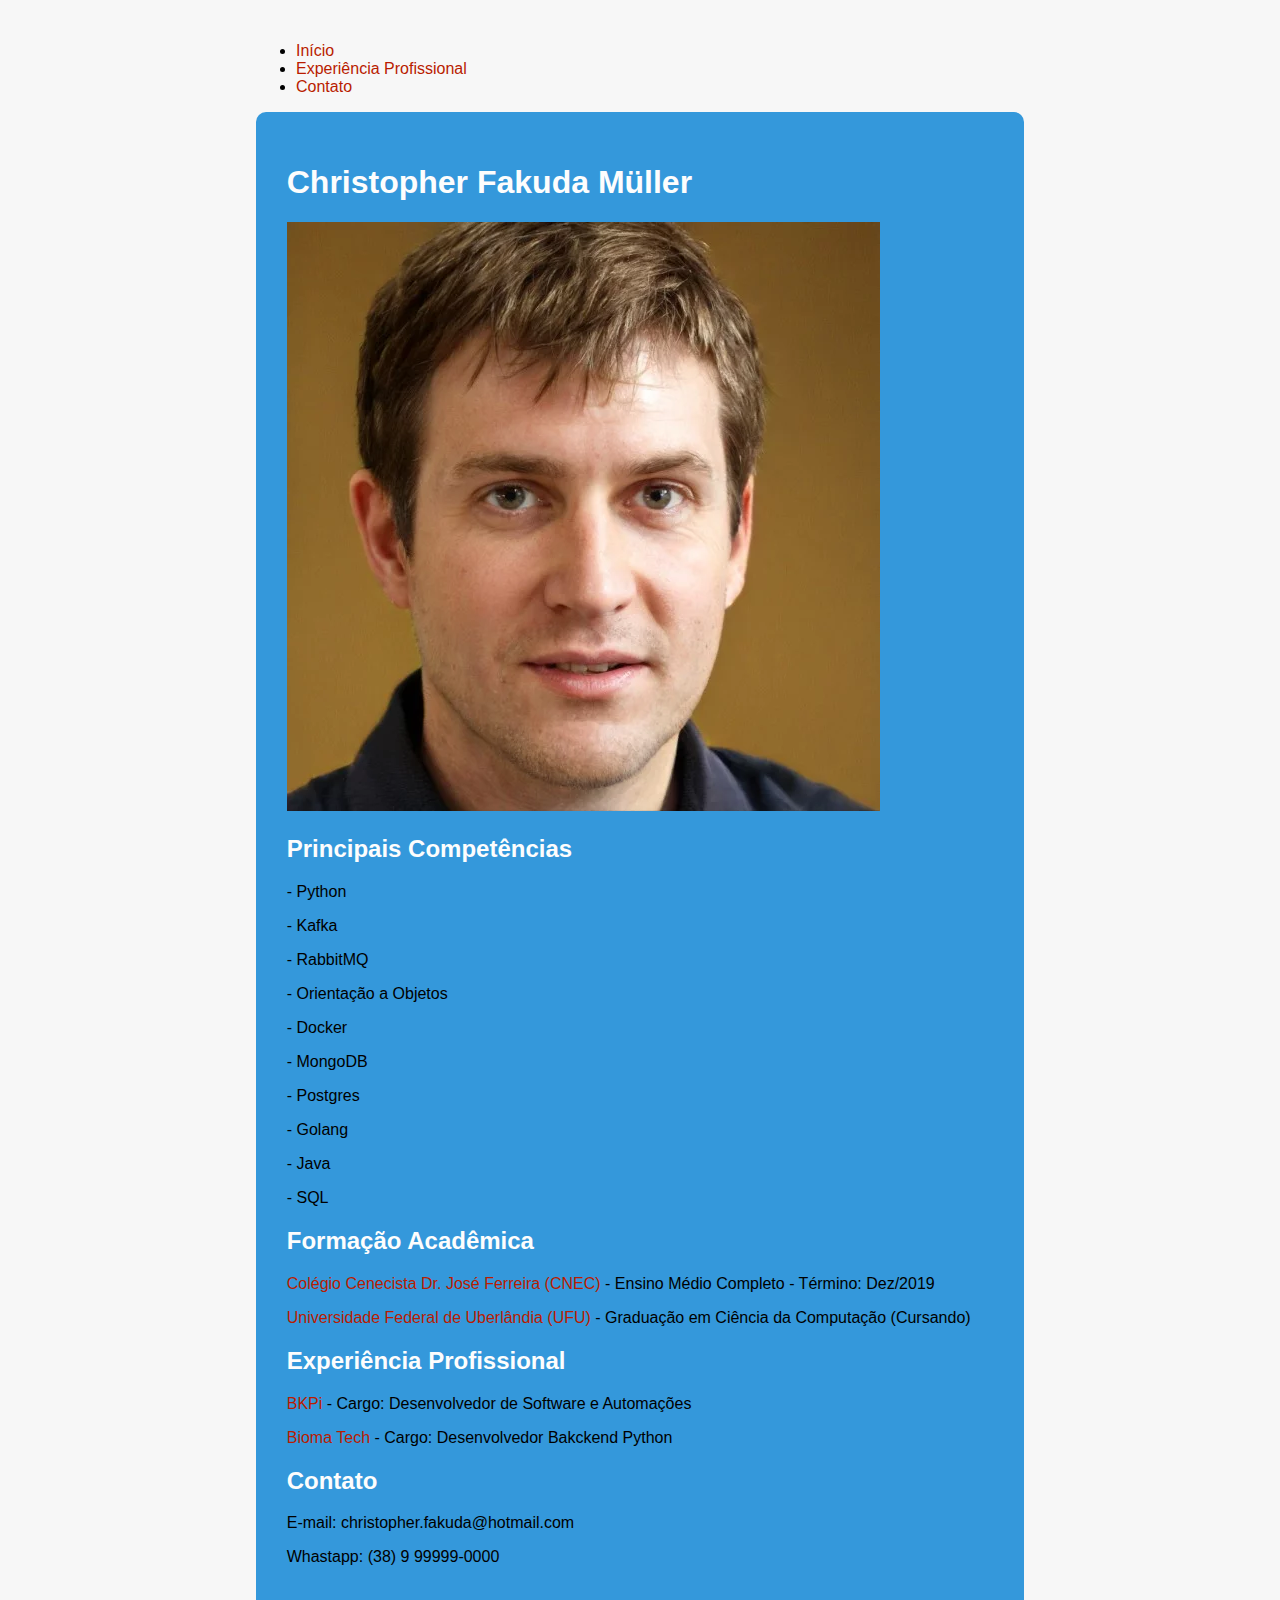
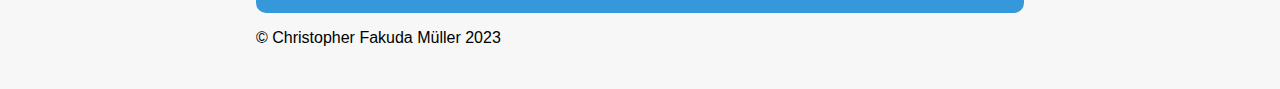
<file: src/index.html>
<!DOCTYPE html>
<html lang="pt-br">
<head>
    <link rel="stylesheet" href="styles/styles.css">
    <meta charset="UTF-8">
    <meta name="viewport" content="width=device-width, initial-scale=1.0">
    <title>Currículo</title>
</head>
<body>
  <header>
    <nav>
      <ul>
        <li><a href="index.html">Início</a></li>
        <li><a href="experiencia.html">Experiência Profissional</a></li>
        <li><a href="contato.html">Contato</a></li>
      </ul>
    </nav>
  </header>

  <main>
    <h1>Christopher Fakuda Müller</h1>
    <img src="images/essa-pessoa-nao-existe2.webp" alt="Foto de Perfil">
    <h2>Principais Competências</h2>
    <p> - Python</p>
    <p> - Kafka</p>
    <p> - RabbitMQ</p>
    <p> - Orientação a Objetos</p>
    <p> - Docker</p>
    <p> - MongoDB</p>
    <p> - Postgres</p>
    <p> - Golang</p>
    <p> - Java</p>
    <p> - SQL</p>
    <h2>Formação Acadêmica</h2>
    <p><a href="colegios.cnec.br/brasilia">Colégio Cenecista Dr. José Ferreira (CNEC)</a> - Ensino Médio Completo - Término: Dez/2019</p>
    <p><a href="ufu.br">Universidade Federal de Uberlândia (UFU)</a> - Graduação em Ciência da Computação (Cursando)</p>
    <h2>Experiência Profissional</h2>
    <p><a href="biomainvestimentos.com">BKPi</a> - Cargo: Desenvolvedor de Software e Automações</p>
    <p><a href="biomainvestimentos.com">Bioma Tech</a> - Cargo: Desenvolvedor Bakckend Python</p>
    <h2>Contato</h2>
    <p>E-mail: christopher.fakuda@hotmail.com</p>
    <p>Whastapp: (38) 9 99999-0000</p>
  </main>

  <footer>
    <p>&copy; Christopher Fakuda Müller 2023 </p>
  </footer>
</body>
</html>
</file>
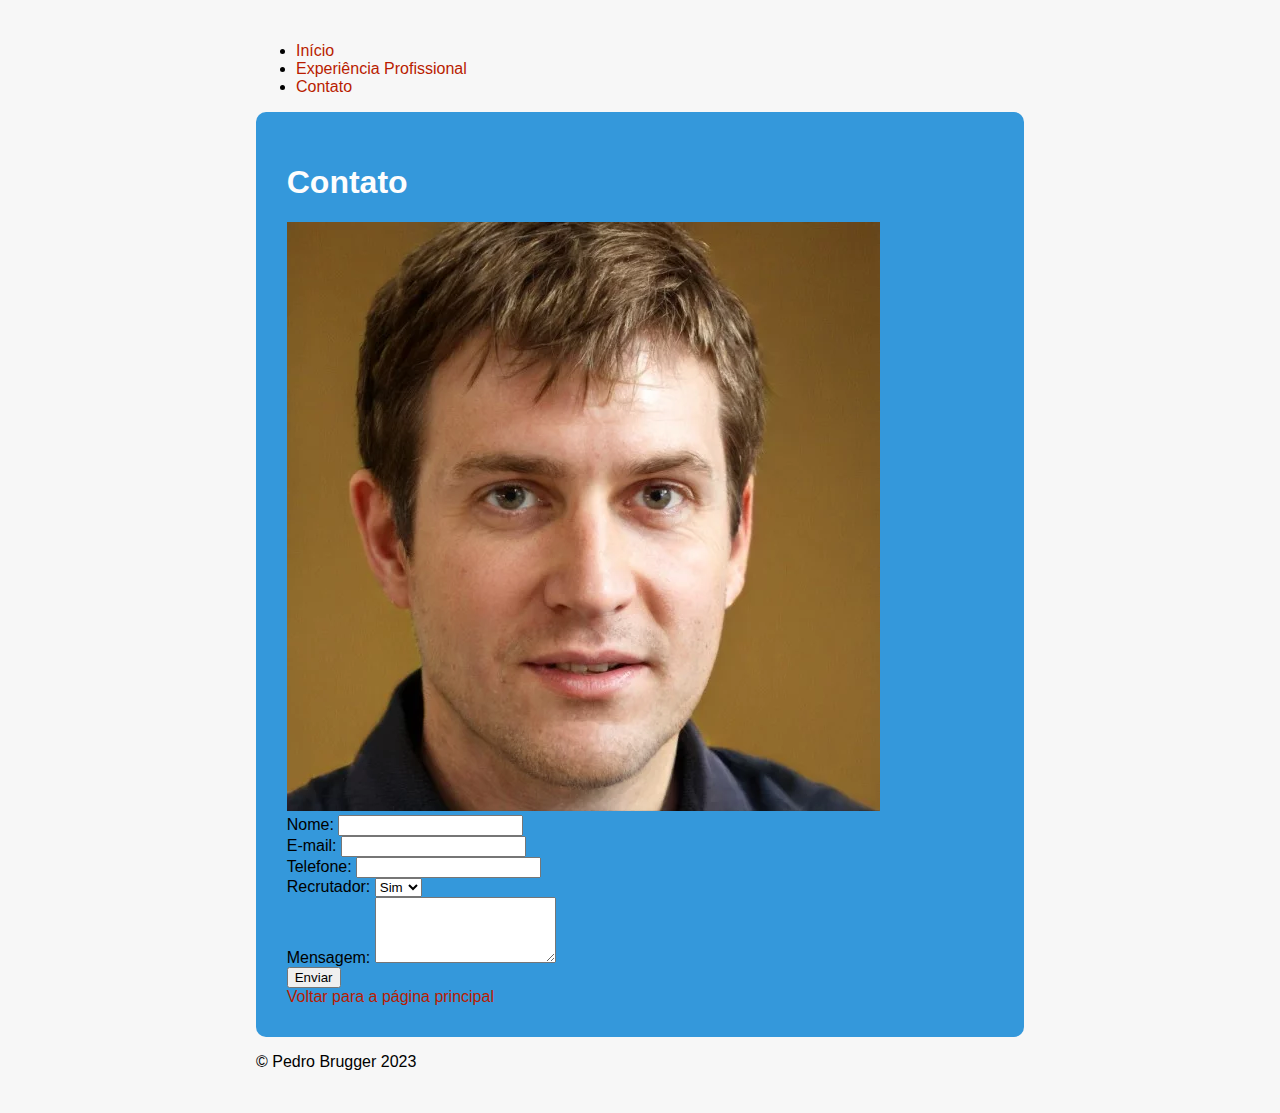
<file: src/contato.html>
<!DOCTYPE html>
<html lang="pt-br">
<head>
    <link rel="stylesheet" href="styles/styles.css">
    <meta charset="UTF-8">
    <meta name="viewport" content="width=device-width, initial-scale=1.0">
    <title>Currículo</title>
</head>
<body>
  <header>
    <nav>
      <ul>
        <li><a href="index.html">Início</a></li>
        <li><a href="experiencia.html">Experiência Profissional</a></li>
        <li><a href="contato.html">Contato</a></li>
      </ul>
    </nav>
  </header>

  <main>
    <h1>Contato</h1>
    <img src="images/essa-pessoa-nao-existe2.webp" alt="Imagem de Contato">
    <form action="#" method="POST">
      <label for="nome">Nome:</label>
      <input type="text" id="nome" name="nome" required><br>

      <label for="email">E-mail:</label>
      <input type="email" id="email" name="email" required><br>

      <label for="telefone">Telefone:</label>
      <input type="tel" id="telefone" name="telefone"><br>

      <label for="recrutador">Recrutador:</label>
      <select id="recrutador" name="recrutador">
        <option value="sim">Sim</option>
        <option value="nao">Não</option>
      </select><br>

      <label for="mensagem">Mensagem:</label>
      <textarea id="mensagem" name="mensagem" rows="4" required></textarea><br>

      <button type="submit">Enviar</button>
    </form>
    <a href="index.html">Voltar para a página principal</a>
  </main>

  <footer>
    <p>&copy; Pedro Brugger 2023 </p>
  </footer>
</body>
</html>
</file>
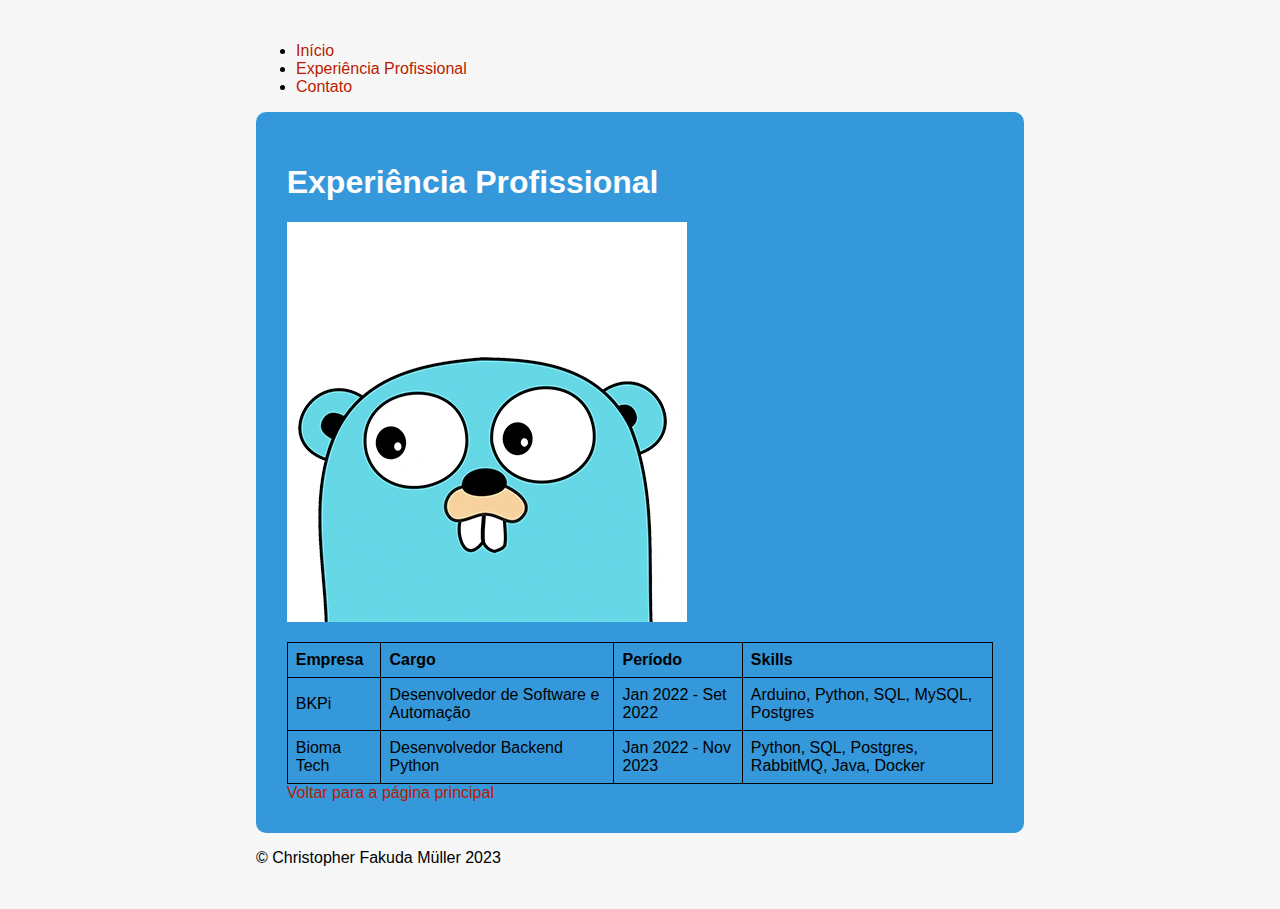
<file: src/experiencia.html>
<!DOCTYPE html>
<html lang="pt-br">
<head>
    <link rel="stylesheet" href="styles/styles.css">
    <meta charset="UTF-8">
    <meta name="viewport" content="width=device-width, initial-scale=1.0">
    <title>Currículo</title>
</head>
<body>
  <header>
    <nav>
      <ul>
        <li><a href="index.html">Início</a></li>
        <li><a href="experiencia.html">Experiência Profissional</a></li>
        <li><a href="contato.html">Contato</a></li>
      </ul>
    </nav>
  </header>

  <main>
    <h1>Experiência Profissional</h1>
    <img src="images/Gopher2.webp" alt="Imagem de Experiência Profissional">
    <p></p>
    <table>
      <tr>
        <th>Empresa</th>
        <th>Cargo</th>
        <th>Período</th>
        <th>Skills</th>
      </tr>
      <tr>
        <td>BKPi</td>
        <td>Desenvolvedor de Software e Automação</td>
        <td>Jan 2022 - Set 2022</td>
        <td>Arduino, Python, SQL, MySQL, Postgres</td>
      </tr>
      <tr>
        <td>Bioma Tech</td>
        <td>Desenvolvedor Backend Python</td>
        <td>Jan 2022 - Nov 2023</td>
        <td>Python, SQL, Postgres, RabbitMQ, Java, Docker</td>
      </tr>
    </table>
    <a href="index.html">Voltar para a página principal</a>
  </main>

  <footer>
    <p>&copy; Christopher Fakuda Müller 2023 </p>
  </footer>
</body>
</html>
</file>
<file: src/styles/styles.css>
body {
  background-color: #f7f7f7;
  width: 60%;
  margin: 0 auto;
  padding: 2% 0;
  font-family: Arial, sans-serif;
}

main{
  border-radius: 10px;
  padding: 4%;
  background-color: #3498db;
}

h1, h2 {
  color: #fdfdfd;
}

a {
  color: #b91c00; 
  text-decoration: none;
}

a:hover {
  text-decoration: underline;
}

.conteudo {
  margin: 20px;
  padding: 15px;
  background-color: white;
  border: 1px solid #dcdcdc;
}

a:hover {
  color: #c0392b; 
}

table {
  border-collapse: collapse;
  width: 100%;
}

table, th, td {
  border: 1px solid black;
}

th, td {
  padding: 8px;
  text-align: left;
}

img {
  max-width: 100%;
  height: auto;
}
</file>
